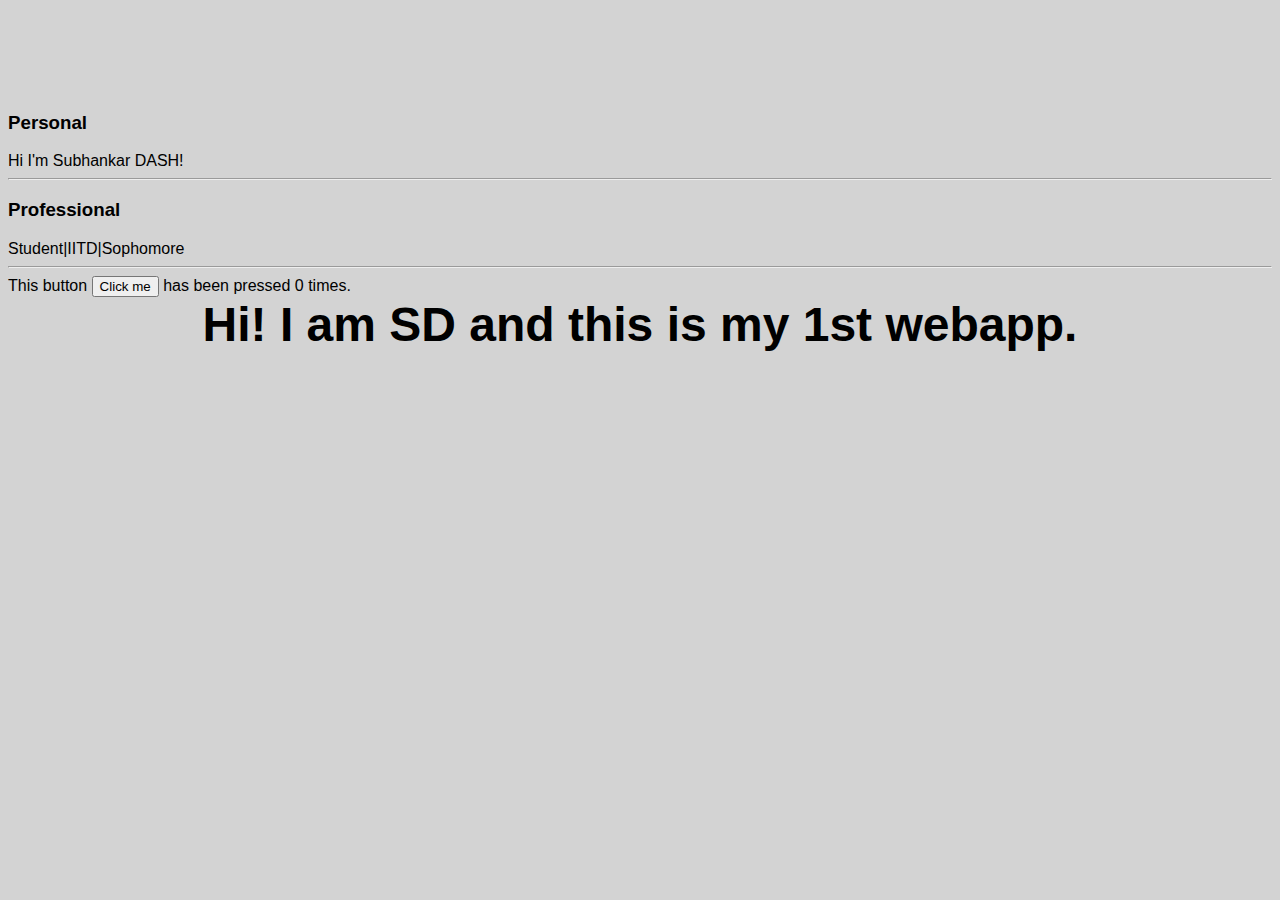
<file: ui/index.html>
<!doctype html>
<html>
    <title>
        Home | SDASH
    </title>
        <meta name="viewport" content = "width=device-width, initial scale = 1" />
        <meta name="google-signin-client_id" content="YOUR_CLIENT_ID.apps.googleusercontent.com">
    <head>
            <link href= "/ui/style.css" rel= "stylesheet" />
    </head>
    <body>
        <div class="container">
            <div class="center">
                
            </div>
            <br>
            <h3>Personal</h3>
            <div>
                Hi I'm Subhankar DASH!
            </div>
            <script src="https://apis.google.com/js/platform.js" async defer></script>
            <div class="g-signin2" data-onsuccess="onSignIn"></div>
            <hr/>
            <h3>Professional</h3>
            <div>
               Student|IITD|Sophomore
            </div>
            <hr/>
            <div class = "footer">
                This button <button id = "counter">Click me</button> has been pressed <span id="count">0</span> times.
            </div>
            <div id = "maintext" class="center text-big bold">
                Hi! I am SD and this is my 1st webapp.
            </div>
		<div>
		</div>
        </div>
        <script type="text/javascript" src="/ui/main.js">
        </script>
    </body>
</html>
</file>
<file: ui/style.css>
body {
    font-family: sans-serif;
    background-color: lightgrey;
    margin-top: 75px;
}

.center {
    text-align: center;
}

.text-big {
    font-size: 300%;
}

.bold {
    font-weight: bold;
}

.img-medium {
    height: 200px;
}

.edit {
    max-width: 800px;
    font-family: arial;
    color: #678c8c;
    margin: 0 auto;
    padding-left: 20;
    padding-right: 20;
}
</file>
